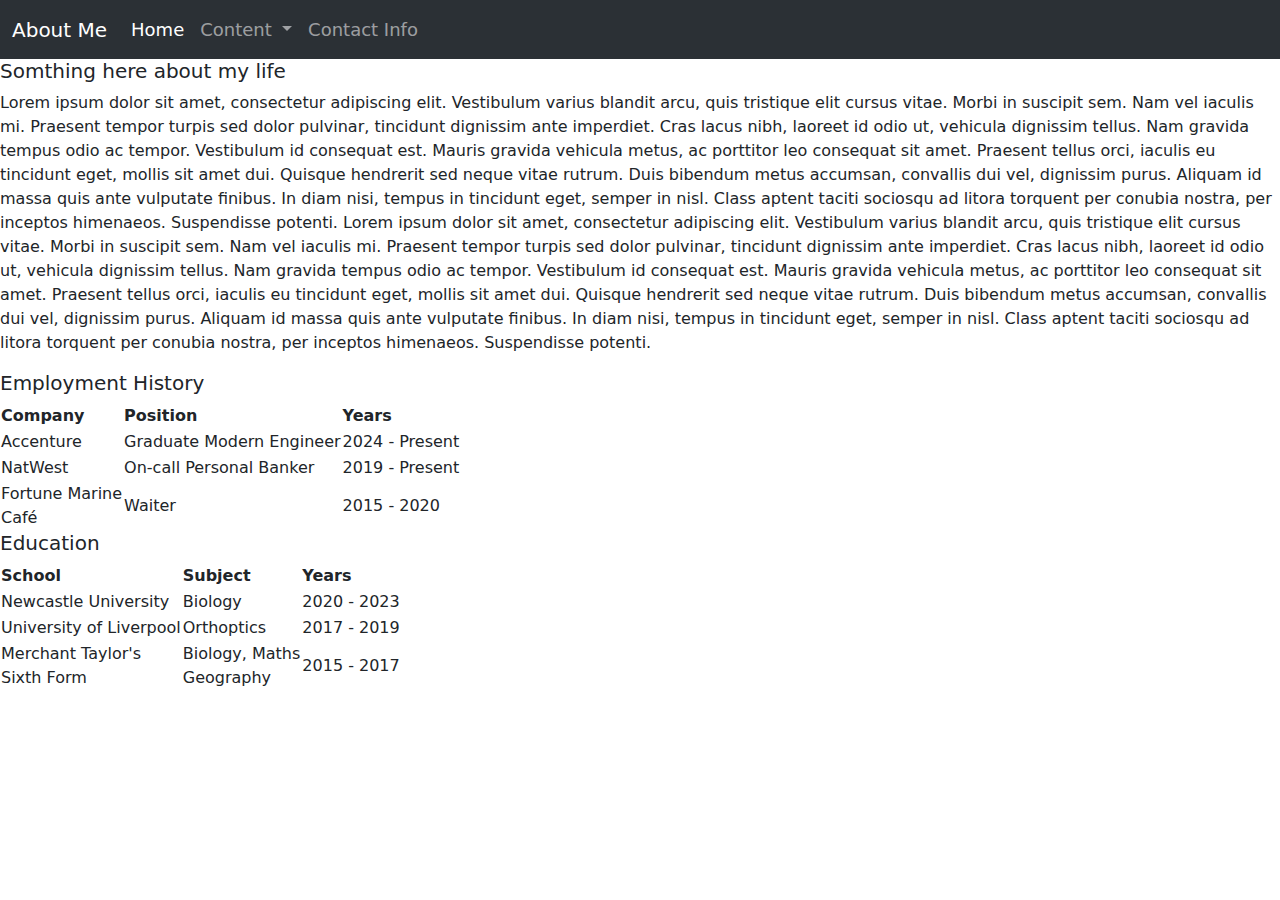
<file: about_me.html>
<!DOCTYPE html>
<html lang="en">
<head>
    <meta charset="UTF-8">
    <meta name="viewport" content="width=device-width, initial-scale=1.0">
    <title>About Me</title>
    <link rel="stylesheet" href="./styles/css/styles.css">
    <link href="https://cdn.jsdelivr.net/npm/bootstrap@5.3.3/dist/css/bootstrap.min.css" rel="stylesheet" integrity="sha384-QWTKZyjpPEjISv5WaRU9OFeRpok6YctnYmDr5pNlyT2bRjXh0JMhjY6hW+ALEwIH" crossorigin="anonymous">
</head>
<body>
    <script src="https://cdn.jsdelivr.net/npm/bootstrap@5.3.3/dist/js/bootstrap.bundle.min.js" integrity="sha384-YvpcrYf0tY3lHB60NNkmXc5s9fDVZLESaAA55NDzOxhy9GkcIdslK1eN7N6jIeHz" crossorigin="anonymous"></script>
    <div id = "main-container">
        <header>
            <nav class="navbar navbar-expand-lg bg-body-tertiary" data-bs-theme = "dark">
                <div class="container-fluid">
                  <a class="navbar-brand">About Me</a>
                  <button class="navbar-toggler" type="button" data-bs-toggle="collapse" data-bs-target="#navbarSupportedContent" aria-controls="navbarSupportedContent" aria-expanded="false" aria-label="Toggle navigation">
                    <span class="navbar-toggler-icon"></span>
                  </button>
                  <div class="collapse navbar-collapse" id="navbarSupportedContent">
                    <ul class="navbar-nav me-auto mb-2 mb-lg-0">
                      <li class="nav-item">
                        <a class="nav-link active" aria-current="page" href="./index.html">Home</a>
                      </li>
                      <li class="nav-item dropdown">
                        <a class="nav-link dropdown-toggle" href="#" role="button" data-bs-toggle="dropdown" aria-expanded="false">
                          Content
                        </a>
                        <ul class="dropdown-menu">
                            <li><a class="dropdown-item" href="./about_me.html">About Me</a></li>
                            <li><a class="dropdown-item" href="./projects.html">Projects</a></li>
                            <li><a class="dropdown-item" href="./photography.html">Photography</a></li>
                            <li><a class="dropdown-item" href="./travel.html">Travel</a></li>
                            <li><a class="dropdown-item" href="./fitness.html">Fitness</a></li>
                        </ul>
                      </li>
                      <li class="nav-item">
                        <a class="nav-link" href="./contact_me.html">Contact Info</a>
                      </li>
                    </ul>
                  </div>
                </div>
              </nav>
        </header>

        <div>
          <div id = "about-me-hero">
            <div class = "grid-1">
                <h5>Somthing here about my life</h5>
                <p>Lorem ipsum dolor sit amet, consectetur adipiscing elit. Vestibulum varius blandit arcu, quis tristique elit cursus vitae. Morbi in suscipit sem. Nam vel iaculis mi. Praesent tempor turpis sed dolor pulvinar, tincidunt dignissim ante imperdiet. Cras lacus nibh, laoreet id odio ut, vehicula dignissim tellus. Nam gravida tempus odio ac tempor. Vestibulum id consequat est. Mauris gravida vehicula metus, ac porttitor leo consequat sit amet. Praesent tellus orci, iaculis eu tincidunt eget, mollis sit amet dui. Quisque hendrerit sed neque vitae rutrum. Duis bibendum metus accumsan, convallis dui vel, dignissim purus. Aliquam id massa quis ante vulputate finibus. In diam nisi, tempus in tincidunt eget, semper in nisl. Class aptent taciti sociosqu ad litora torquent per conubia nostra, per inceptos himenaeos. Suspendisse potenti.
                  Lorem ipsum dolor sit amet, consectetur adipiscing elit. Vestibulum varius blandit arcu, quis tristique elit cursus vitae. Morbi in suscipit sem. Nam vel iaculis mi. Praesent tempor turpis sed dolor pulvinar, tincidunt dignissim ante imperdiet. Cras lacus nibh, laoreet id odio ut, vehicula dignissim tellus. Nam gravida tempus odio ac tempor. Vestibulum id consequat est. Mauris gravida vehicula metus, ac porttitor leo consequat sit amet. Praesent tellus orci, iaculis eu tincidunt eget, mollis sit amet dui. Quisque hendrerit sed neque vitae rutrum. Duis bibendum metus accumsan, convallis dui vel, dignissim purus. Aliquam id massa quis ante vulputate finibus. In diam nisi, tempus in tincidunt eget, semper in nisl. Class aptent taciti sociosqu ad litora torquent per conubia nostra, per inceptos himenaeos. Suspendisse potenti.
                </p>
            </div>

            <div class = "grid-2">
              <h5>Employment History</h5>
              <table>
                <tr>
                  <th>Company</th>
                  <th>Position</th>
                  <th class = "table-years">Years</th>
                </tr>

                <tr>
                  <td>Accenture</td>
                  <td>Graduate Modern Engineer</td>
                  <td class = "table-years">2024 - Present</td>
                </tr>

                <tr>
                  <td>NatWest</td>
                  <td>On-call Personal Banker</td>
                  <td class = "table-years">2019 - Present</td>
                </tr>
                
                <tr>
                  <td>Fortune Marine <br> Café</td>
                  <td>Waiter</td>
                  <td class = "table-years">2015 - 2020</td>
                </tr>
              </table>
            </div>

            <div class = "grid-3">
              <h5>Education</h5>
              <table>
                <tr>
                  <th>School</th>
                  <th>Subject</th>
                  <th class = "table-years">Years</th>
                </tr>

                <tr>
                  <td>Newcastle University</td>
                  <td>Biology</td>
                  <td class = "table-years">2020 - 2023</td>
                </tr>

                <tr>
                  <td>University of Liverpool</td>
                  <td>Orthoptics</td>
                  <td class = "table-years">2017 - 2019</td>
                </tr>

                <tr>
                  <td>Merchant Taylor's<br>Sixth Form</td>
                  <td>Biology,
                      Maths <br>
                      Geography</td>
                  <td class = "table-years">2015 - 2017</td>
                </tr>
              </table>
            </div>
          </div>
        </div>
    </div>
</body>
</html>
</file>
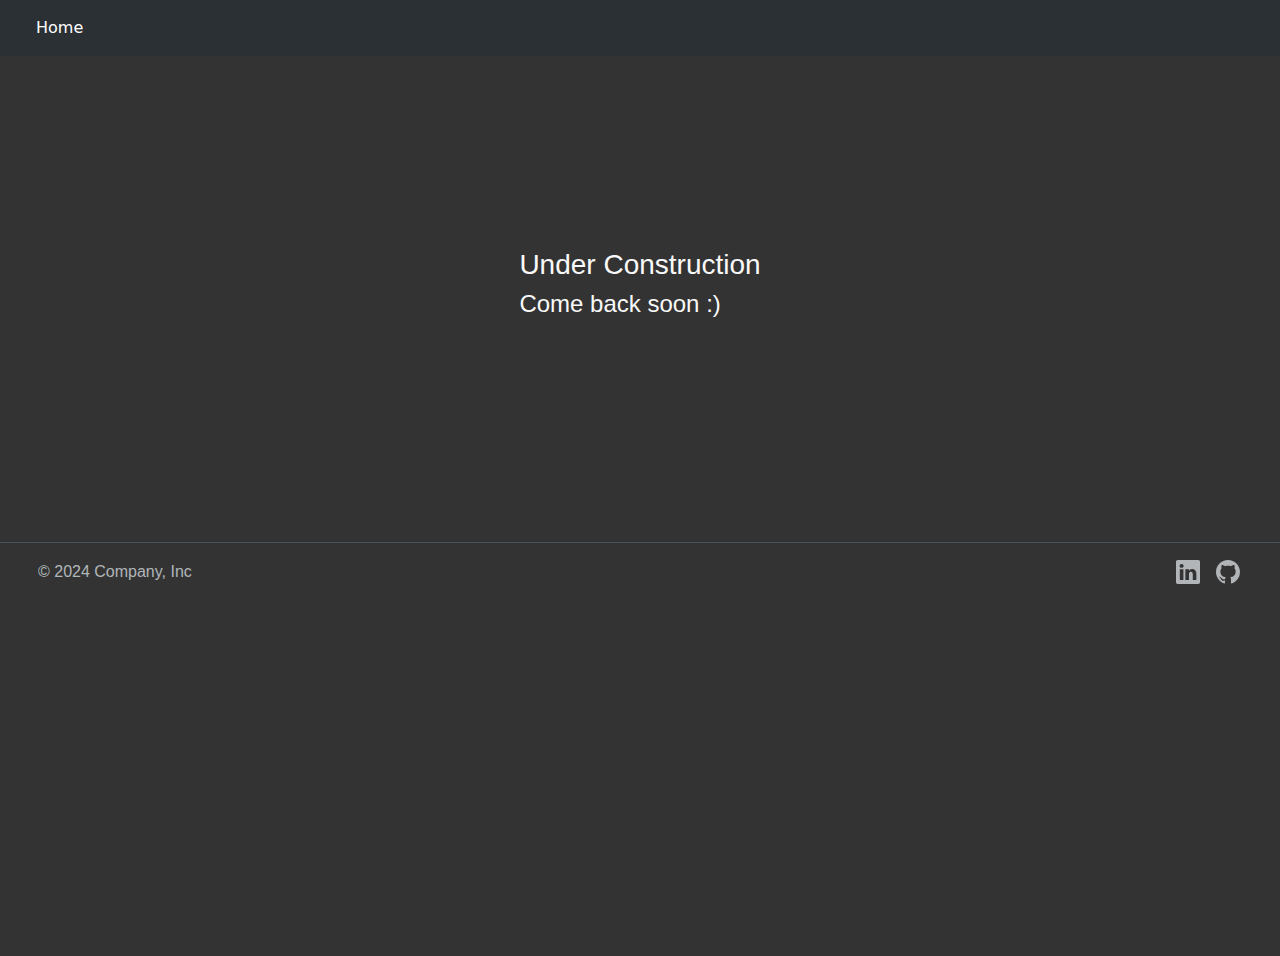
<file: contact_me.html>
<!DOCTYPE html>
<html lang="en">
<head>
    <meta charset="UTF-8">
    <meta name="viewport" content="width=device-width, initial-scale=1.0">
    <title>Contact Me</title>
    <link rel="stylesheet" href="./styles/css/contact_me_styles.css">
    <link href="https://cdn.jsdelivr.net/npm/bootstrap@5.3.3/dist/css/bootstrap.min.css" rel="stylesheet" integrity="sha384-QWTKZyjpPEjISv5WaRU9OFeRpok6YctnYmDr5pNlyT2bRjXh0JMhjY6hW+ALEwIH" crossorigin="anonymous">
</head>
<body>
  <script src="https://cdn.jsdelivr.net/npm/bootstrap@5.3.3/dist/js/bootstrap.bundle.min.js" integrity="sha384-YvpcrYf0tY3lHB60NNkmXc5s9fDVZLESaAA55NDzOxhy9GkcIdslK1eN7N6jIeHz" crossorigin="anonymous"></script>
  <!--Header Section-->
  <header id = "header-section">
    <nav class="navbar navbar-expand-lg bg-body-tertiary" data-bs-theme = "dark">
        <div class="container-fluid">
          <a class="navbar-brand"></a>
          <button class="navbar-toggler" type="button" data-bs-toggle="collapse" data-bs-target="#navbarSupportedContent" aria-controls="navbarSupportedContent" aria-expanded="false" aria-label="Toggle navigation">
            <span class="navbar-toggler-icon"></span>
          </button>
          <div class="collapse navbar-collapse" id="navbarSupportedContent">
            <ul class="navbar-nav me-auto mb-2 mb-lg-0">
              <li class="nav-item">
                <a class="nav-link active" aria-current="page" href="./index.html">Home</a>
              </li>
            </ul>
          </div>
        </div>
      </nav>
  </header>

  <div class = "main-container">       
    <div class = "contact-me-container">
      <h3>Under Construction</h3>
      <h4>Come back soon :)</h4>
    </div>
      
    <!--Footer Section-->
    <footer class="d-flex flex-wrap justify-content-between align-items-center py-3 my-4 border-top" data-bs-theme="dark">
      <div class="col-md-4 d-flex align-items-center">
        <a href="/" class="mb-3 me-2 mb-md-0 text-body-secondary text-decoration-none lh-1">
          <svg class="bi" width="30" height="24"><use xlink:href="#bootstrap"/></svg>
        </a>
        <span class="mb-3 mb-md-0 text-body-secondary">&copy; 2024 Company, Inc</span>
      </div>

      <ul class="nav col-md-4 justify-content-end list-unstyled d-flex">
        <li class="ms-3"><a class="text-body-secondary" href="https://www.linkedin.com/in/vincent-chow-339577260/" target="_blank">
          <svg xmlns="http://www.w3.org/2000/svg" width="24" height="24" fill="currentColor" class="bi bi-linkedin" viewBox="0 0 16 16">
          <path d="M0 1.146C0 .513.526 0 1.175 0h13.65C15.474 0 16 .513 16 1.146v13.708c0 .633-.526 1.146-1.175 1.146H1.175C.526 16 0 15.487 0 14.854zm4.943 12.248V6.169H2.542v7.225zm-1.2-8.212c.837 0 1.358-.554 1.358-1.248-.015-.709-.52-1.248-1.342-1.248S2.4 3.226 2.4 3.934c0 .694.521 1.248 1.327 1.248zm4.908 8.212V9.359c0-.216.016-.432.08-.586.173-.431.568-.878 1.232-.878.869 0 1.216.662 1.216 1.634v3.865h2.401V9.25c0-2.22-1.184-3.252-2.764-3.252-1.274 0-1.845.7-2.165 1.193v.025h-.016l.016-.025V6.169h-2.4c.03.678 0 7.225 0 7.225z"/>
        </svg></a></li>
        <li class="ms-3"><a class="text-body-secondary" href="https://github.com/chowvb" target="_blank">
          <svg xmlns="http://www.w3.org/2000/svg" width="24" height="24" fill="currentColor" class="bi bi-github" viewBox="0 0 16 16">
          <path d="M8 0C3.58 0 0 3.58 0 8c0 3.54 2.29 6.53 5.47 7.59.4.07.55-.17.55-.38 0-.19-.01-.82-.01-1.49-2.01.37-2.53-.49-2.69-.94-.09-.23-.48-.94-.82-1.13-.28-.15-.68-.52-.01-.53.63-.01 1.08.58 1.23.82.72 1.21 1.87.87 2.33.66.07-.52.28-.87.51-1.07-1.78-.2-3.64-.89-3.64-3.95 0-.87.31-1.59.82-2.15-.08-.2-.36-1.02.08-2.12 0 0 .67-.21 2.2.82.64-.18 1.32-.27 2-.27s1.36.09 2 .27c1.53-1.04 2.2-.82 2.2-.82.44 1.1.16 1.92.08 2.12.51.56.82 1.27.82 2.15 0 3.07-1.87 3.75-3.65 3.95.29.25.54.73.54 1.48 0 1.07-.01 1.93-.01 2.2 0 .21.15.46.55.38A8.01 8.01 0 0 0 16 8c0-4.42-3.58-8-8-8"/>
        </svg></a></li>
        <li class="ms-3"><a class="text-body-secondary" href="#"><svg class="bi" width="24" height="24"><use xlink:href="#facebook"/></svg></a></li>
      </ul>
    </footer>
  </div>
  
</body>
</html>
</file>
<file: styles/css/styles.css>
.main-container {
    min-height: 100vh;
    height: auto;
    background-color: #333;
    color: #f9f9f9;
    display: flex;
    flex-direction: column;
    flex-grow: 1;
    align-items: center;
    font-family: "Roboto", sans-serif;
}

.up-button {
    position: fixed;
    background-color: #333;
    outline: none;
    box-shadow: none;
    right: 0;
    top: 0;
}

.scroll-icon {
    position: fixed;;
    background-color: orange;
    padding: 0 3px 0 3px;
    border-radius: 5px;
    color: #f7f7f7;
    outline: none;
    box-shadow: none;
    transform: rotate(90deg);
    top: 50%;
    margin-right: -30px;
    right: 0px;
    z-index: 10;
}


/*Header*/
header {
    font-size: large;
}


/*Hero*/
.hero {
    margin-top: 15%;
    min-width: 50%;
    flex-grow: 1;
    width: 66%;
    height: fit-content;
    top: 1.5rem;
}

.hero .section-content .hero-title {
    z-index: 10;
    font-weight: bold;
}



.hero .section-content p {
    border-right: 2.5px solid orange;
    font-size: 24px;
}



/*About Me*/
.about-me {
    margin-top: 25%;
    width: 66%;
    height: fit-content;
    top: 1.5rem;
}

.about-me .section-content .about-me-title{
    z-index: 10;
}

.about-me-title::after {
    position: absolute;
    margin-top: .65em;
    content: "";
    height: 0px;
    margin-left: 2.5%;
    max-width: 50%;
    width: 100%;
    border-width: 2.5px 0 0 0;
    border-color: orange;
    border-style: solid;
    z-index: 0;
}

.about-me .section-content p{
    padding-left: 25px;
    border-left: 2.5px solid orange;
    font-size: 20px;
}



/*Skills*/
#skills-flex {
    margin-top: 10%;
    display: flex;
    flex-direction: row;
    flex-wrap: wrap;
    align-items: center;
    justify-content: center;
    row-gap: 5px;
    column-gap: 5px;

}
.skills-card{
    box-sizing: border-box;
    border-style: solid;
    border-radius: 20px;
    padding: 20px;
    font-size: 20px;
    display: flex;
    flex-direction: column;
    flex-grow: 0;
    flex-basis: 30%;
    flex-shrink: 0;
    align-items: center;
}


/*Work History*/
.work-history {
    margin-top: 5%;
    width: 66%;
    height: fit-content;
    top: 1.5rem;
    padding-right: 10px;
    padding-bottom: 10px;
    border-right: 2.5px solid orange;
}

.job-history {
    padding-top: 15px;
    display: flex;
    flex-direction: column;
    gap: 20px;
}

.job-item {
    display: flex;
    background-color: #424242;
    border-radius: 8px;
    overflow: hidden;
    box-shadow: 0 2px 5px rgba(0, 0, 0, 0.1);
    font-size: 18px;
}

.company-logo {
    flex: 0 0 80px;
    display: flex;
    justify-content: center;
    align-items: center;
    background-color: #f7f7f7;
    padding: 10px;
}
.company-logo svg{
    max-width: 100%;
    max-height: 60%;
    object-fit: contain;
}

.job-details {
    flex: 1;
    display: flex;
    flex-direction: column;
    padding:  10px 20px;
}

.job-details > div {
    margin-bottom: 5px;
}

.company-name {
    color: #f9f9f9;
    font-weight: bold;
    font-size: 1.2em;
}

.position {
    color: #f8f8f8;
    font-size: 1.2em;
}
.tenure {
    color: #f8f8f8;
    font-size: 0.9em;
}

/*Projects*/
.projects {
    margin-top: 5%;
    height: fit-content;
    width: 66%;
    font-size: 18px;
}
.project-name {
    font-weight: bold;
    text-decoration: underline;
}
.light-subtle{
    background-color: #424242 !important;
}
.light-light-subtle {
    background-color: #545454 !important;
}
.project-logo-1 {
    width: 168px;
    height: 205px;
    margin-left: auto;
    margin-right: auto;
    padding-top: 20px;
}

.project-logo-2 {
    width: 168px;
    height: 205px;
    margin-left: auto;
    margin-right: auto;
    padding-top: 20px;
}
.project-logo-3 {
    width: 168px;
    height: 202px;
    margin-left: auto;
    margin-right: auto;
}
.project-link {
    color: #f7f7f7;
    text-decoration: none;
}
/*Footer*/
footer {
    width: 100%;
}


/*Mobile Devices*/
@media (max-width: 768px) {
    .main-container {
        padding: 10px;
    }

    .up-button {
        top: 60px;
        right: 5px;
        z-index: 10;
        width: 32px;
        height: 32px;
    }

    /*Header*/
    header {
        font-size: medium;
        text-align: center;
    }

    /*Hero*/
    .hero {
        margin-top: 25%;
        width: 90%;
    }

    .hero .section-content p {
        font-size: 18px;
        border-right: none; /* Remove borders that might clutter on small screens */
    }

    /*About Me*/
    .about-me {
        margin-top: 75%;
        width: 90%;
    }

    .about-me-title::after {
        max-width: 5%;
        margin-left: 5%;
    }

    .about-me .section-content p {
        padding-left: 15px;
        font-size: 16px;
        border-left: none; /* Remove borders for cleaner look */
    }

    /*Skills*/
    #skills-flex {
        margin-top: 5%;
        flex-direction: row;
        row-gap: 10px;
        column-gap: 0;
    }

    .skills-card {
        flex-basis: 7.5%; /* Make each card full width on small screens */
        font-size: 18px;
    }

    /*Work History*/
    .work-history {
        margin-top: 15%;
        width: 90%;
        border-right: none;
        padding: 0; /* Remove padding to save space */
    }

    .job-item {
        flex-direction: column;
        font-size: 16px;
    }

    .company-logo {
        flex: none;
        margin-bottom: 10px; /* Move logo above details */
    }

    /*Projects*/
    .projects {
        margin-top: 10%;
        width: 90%;
        align-items: center;
    }

    .project-logo-1 {
        width: 100px;
        height: auto;
        margin: auto auto; /* Adjust logo size */ 
    }

    .project-logo-2 {
        width :200px;
        height: auto;
        margin: auto auto;
    }
    .project-logo-3 {
        width: 100px;
        height: auto;
        margin-right: 40%;  
    }

    /*Footer*/
    footer {
        text-align: center;
    }
}
</file>
<file: styles/css/contact_me_styles.css>
.main-container {
    min-height: 100vh;
    height: auto;
    background-color: #333;
    color: #f9f9f9;
    display: flex;
    flex-direction: column;
    flex-grow: 1;
    align-items: center;
    font-family: "Roboto", sans-serif;
}

.contact-me-container {
    height: 100%;
    padding-top: 15%;
    padding-bottom: 15%;
}


/*Footer*/
footer {
    width: 100%;
}
</file>
